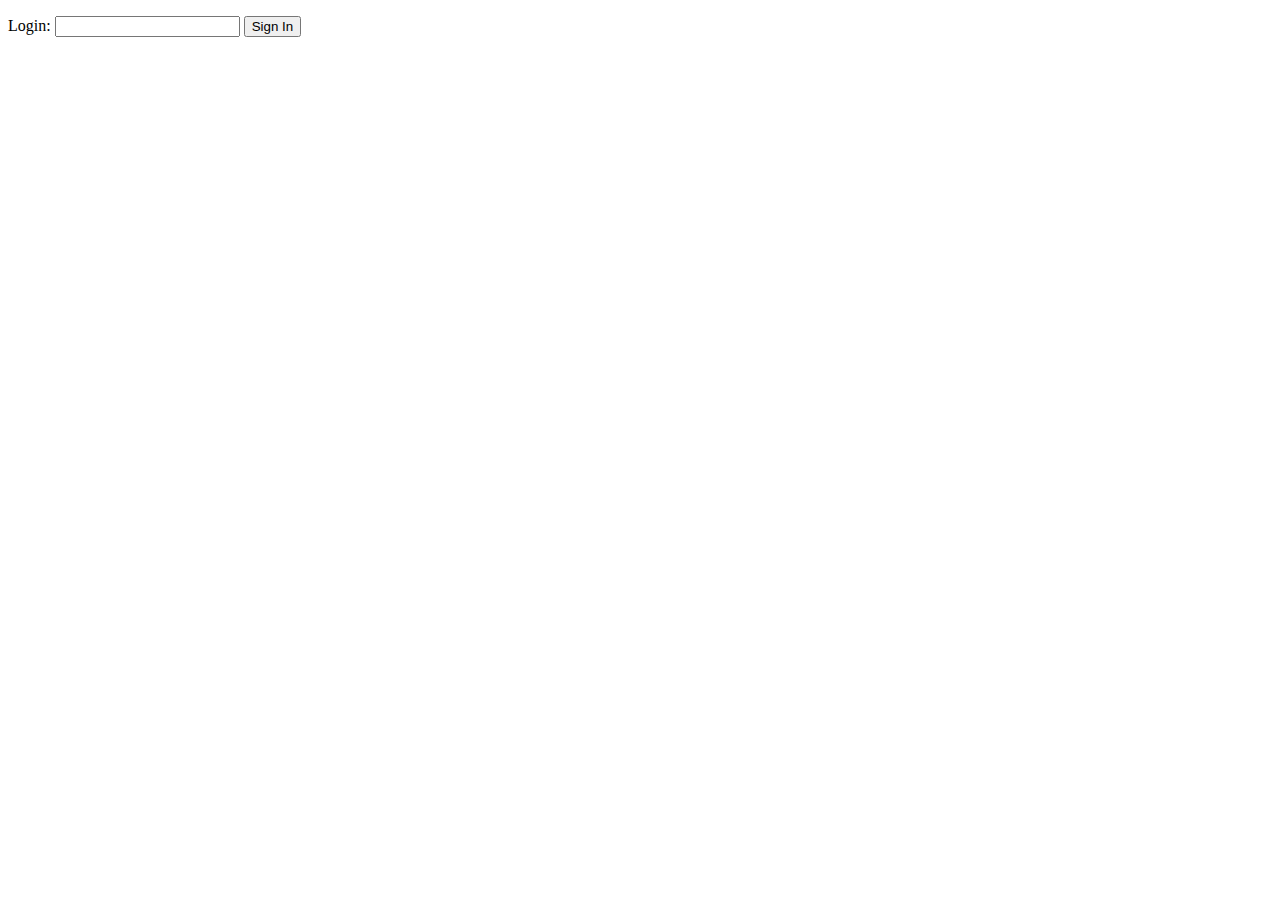
<file: async-login/WebContent/index.html>
<!DOCTYPE html>
<html>
<head>
  <title>Async Login Example</title>
  <meta charset="UTF-8">
  <style>
    input { display: inline; }
  </style>
</head>
<body>
  <form action="loginServlet" method="post">
    <p>
      <label for="user_login">Login:</label>
      <input id="user_login" name="login" type="text">
      <input type="submit" value="Sign In">
    </p>
    <p>
      <span id="message"></span>
    </p>
  </form>

  <script src="js/jquery-1.10.2.min.js"></script>
  <script src="js/login.js"></script>
</body>
</html>
</file>
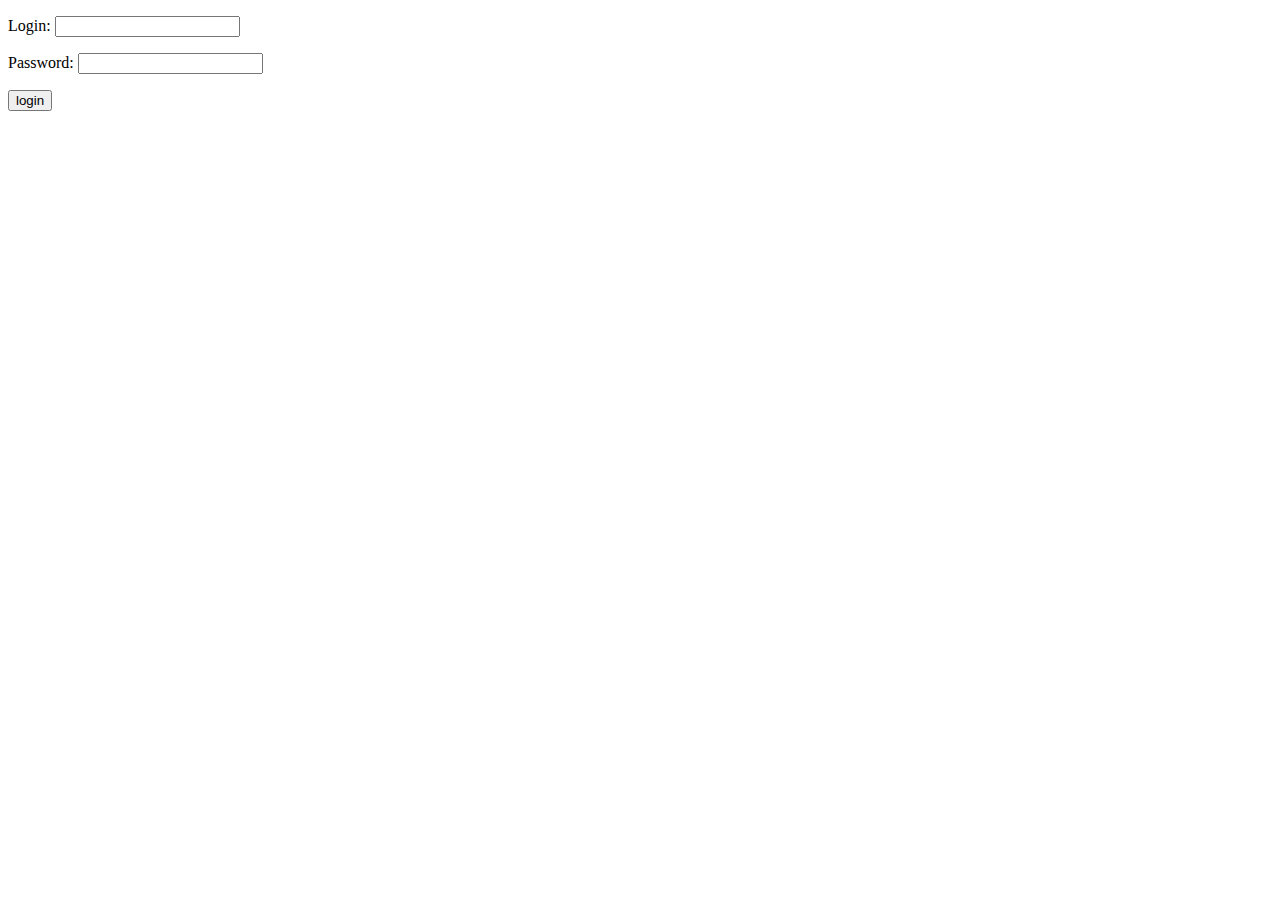
<file: login/WebContent/login.html>
<!DOCTYPE html>
<html>
<head>
  <title>Login Page</title>
  <meta charset="utf-8">
</head>
<body>
  <form action="login" method="post">
    <p>
      <label for="user_login">Login:</label>
      <input id="user_login" name="login" type="text">
    </p>
    <p>
      <label for="user_password">Password:</label>
      <input id="user_password" name="password" type="password">
    </p>
    <p>
      <input type="submit" value="login">
    </p>
  </form>
</body>
</html>
</file>
